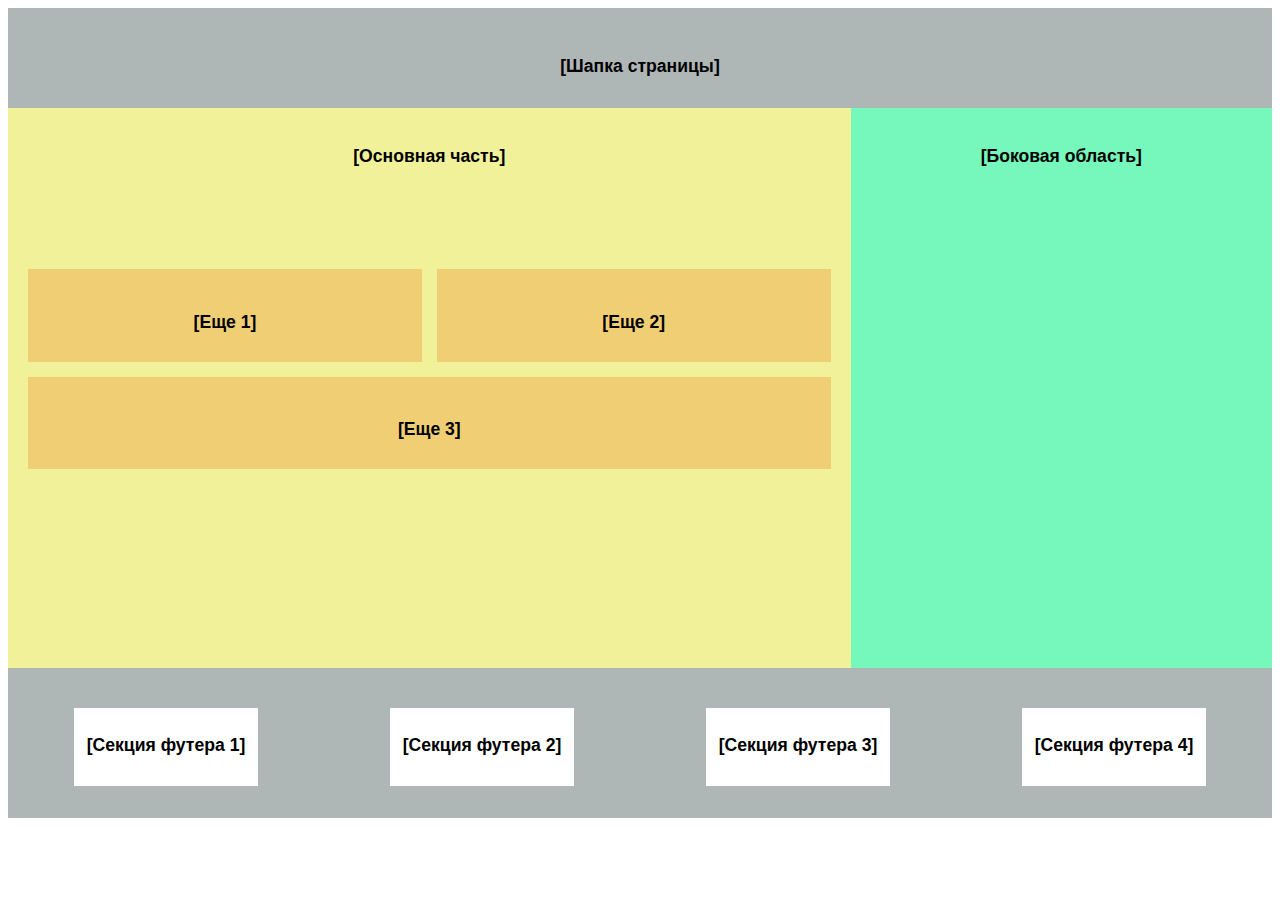
<file: index.html>
<!DOCTYPE html>
<html lang="ru">

<head>
    <meta charset="UTF-8">
    <meta http-equiv="X-UA-Compatible" content="IE=edge">
    <meta name="viewport" content="width=device-width, initial-scale=1.0">
    <title>Document</title>
    <link rel="stylesheet" href="style.css">

</head>

<body>
    <div class="box">
        <header class="header">
            <p>[Шапка страницы]</p>
        </header>
        <main class="main">
            <p>[Основная часть]</p>
            <div class="blok">
                <div class="blok1">
                    <p>[Еще 1]</p>
                </div>
                <div class="blok2">
                    <p>[Еще 2]</p>
                </div>
                <div class="blok3">
                    <p>[Еще 3]</p>
                </div>
            </div>
        </main>
        <aside class="aside">
            <p>[Боковая область]</p>
        </aside>
        <footer class="footer">
            <div class="div">
                <p>[Секция футера 1]</p>
            </div>
            <div class="div">
                <p>[Секция футера 2]</p>
            </div>
            <div class="div">
                <p>[Секция футера 3]</p>
            </div>
            <div class="div">
                <p>[Секция футера 4]</p>
            </div>
        </footer>
    </div>
</body>

</html>
</file>
<file: style.css>
.box {
    display: grid;
    height: 90vh;
    grid-template-columns: 2fr 1fr;
    grid-template-rows: 100px 1fr 150px;
    text-align: center;
    font-family: 'Franklin Gothic Medium', 'Arial Narrow', Arial, sans-serif;
    font-weight: bold;
    font-size: 110%;
}

.header {
    background-color: rgb(175, 182, 182);
    grid-column: 1/4;
    padding-top: 30px;
}

.main {
    background-color: rgb(241, 241, 153);
    padding-top: 20px;
}

.blok {
    display: grid;
    height: 200px;
    grid-template-areas:
        "blok1 blok2"
        "blok3 blok3";
    padding-top: 85px;
    grid-gap: 15px;
}

.blok1,
.blok2,
.blok3 {
    background-color: rgb(240, 207, 116);
    padding-top: 25px;
}

.blok1 {
    margin-left: 20px;
}

.blok2 {
    margin-right: 20px;
}

.blok3 {
    grid-column: 1/3;
    margin-left: 20px;
    margin-right: 20px;
}

.aside {
    background-color: rgb(118, 248, 188);
    padding-top: 20px;
}

.footer {
    display: grid;
    background-color: rgb(175, 182, 182);
    grid-column: 1/4;
    grid-template-columns: repeat(4, 1fr);
    grid-template-rows: 20px;
    justify-items: center;
    padding-top: 40px;
}

.div {
    background-color: white;
    width: 184px;
    height: 69px;
    text-align: center;
    padding-top: 9px;
}
</file>
